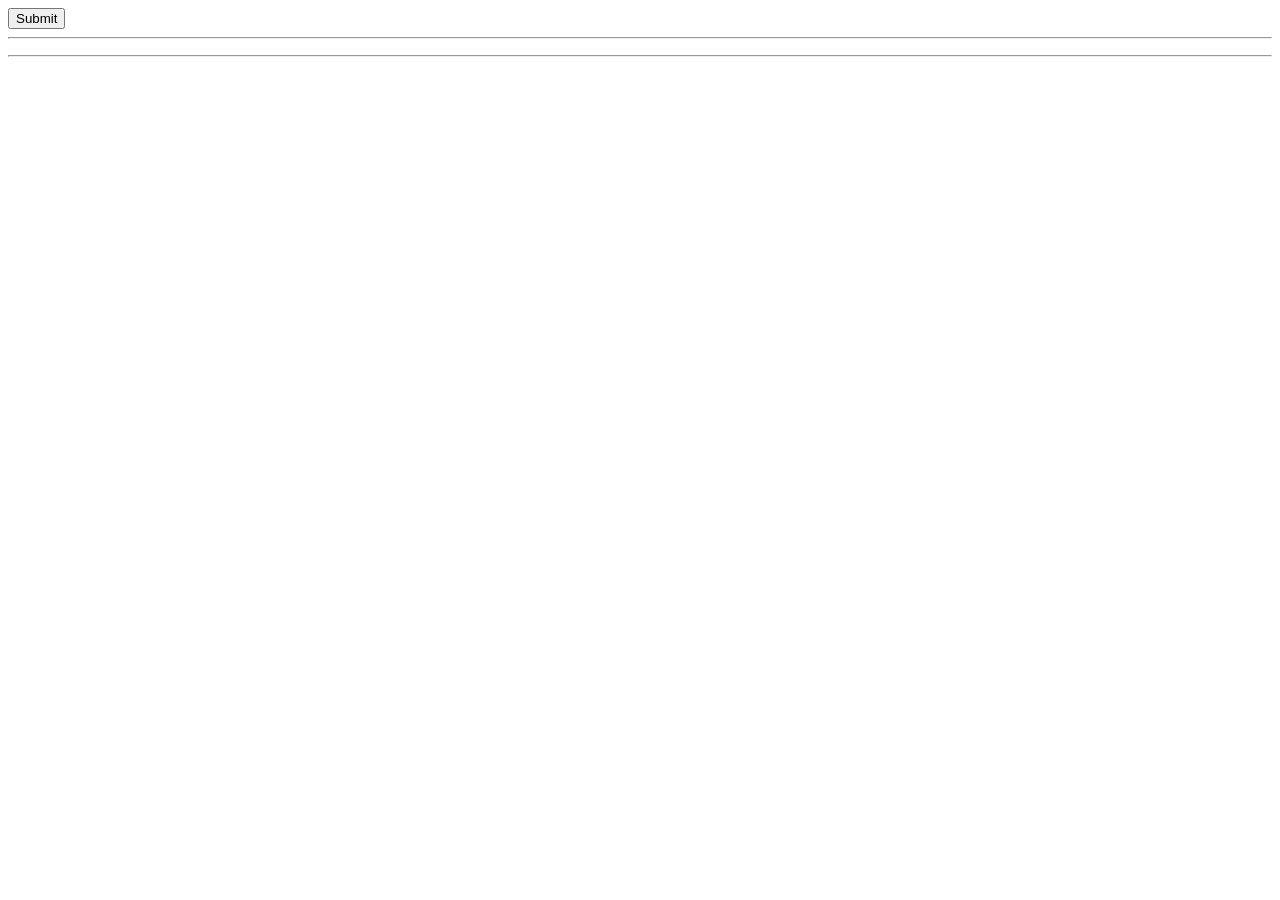
<file: douhouse/src/test/resources/place.html>
<!DOCTYPE html>
<html lang="en">
<head>
    <meta charset="UTF-8">
    <link rel="stylesheet" href="https://cdn.staticfile.org/twitter-bootstrap/4.1.0/css/bootstrap.min.css">
    <script src="https://cdn.staticfile.org/jquery/3.2.1/jquery.min.js"></script>
    <script src="https://cdn.staticfile.org/popper.js/1.12.5/umd/popper.min.js"></script>
    <script src="https://cdn.staticfile.org/twitter-bootstrap/4.1.0/js/bootstrap.min.js"></script>
    <title>SimTest</title>
    <!--<script src="http://pv.sohu.com/cityjson?ie=utf-8"/>-->
    <script type="text/javascript">
        function simp(){
            jsonData = {
                // request_ip:returnCitySN['cip']
            };
            $.ajax({
                type: "POST",
                url: 'http://localhost:8080/api/v1/basic/place',
                contentType : "application/json; charset=utf-8",
                data:JSON.stringify(jsonData),
                dataType: "text",
                success: function (e) {
                    console.info(e);
                    document.getElementById('score').innerHTML=e;
                },
                error: function (e) {
                    console.info(e)
                }
            })
        }
        // simp()
    </script>

</head>

<form>
<input type="button" value="Submit" onclick="simp()">
</form>

<hr/>
<p id="score"></p>
<hr/>

</body>
</html>
</file>
